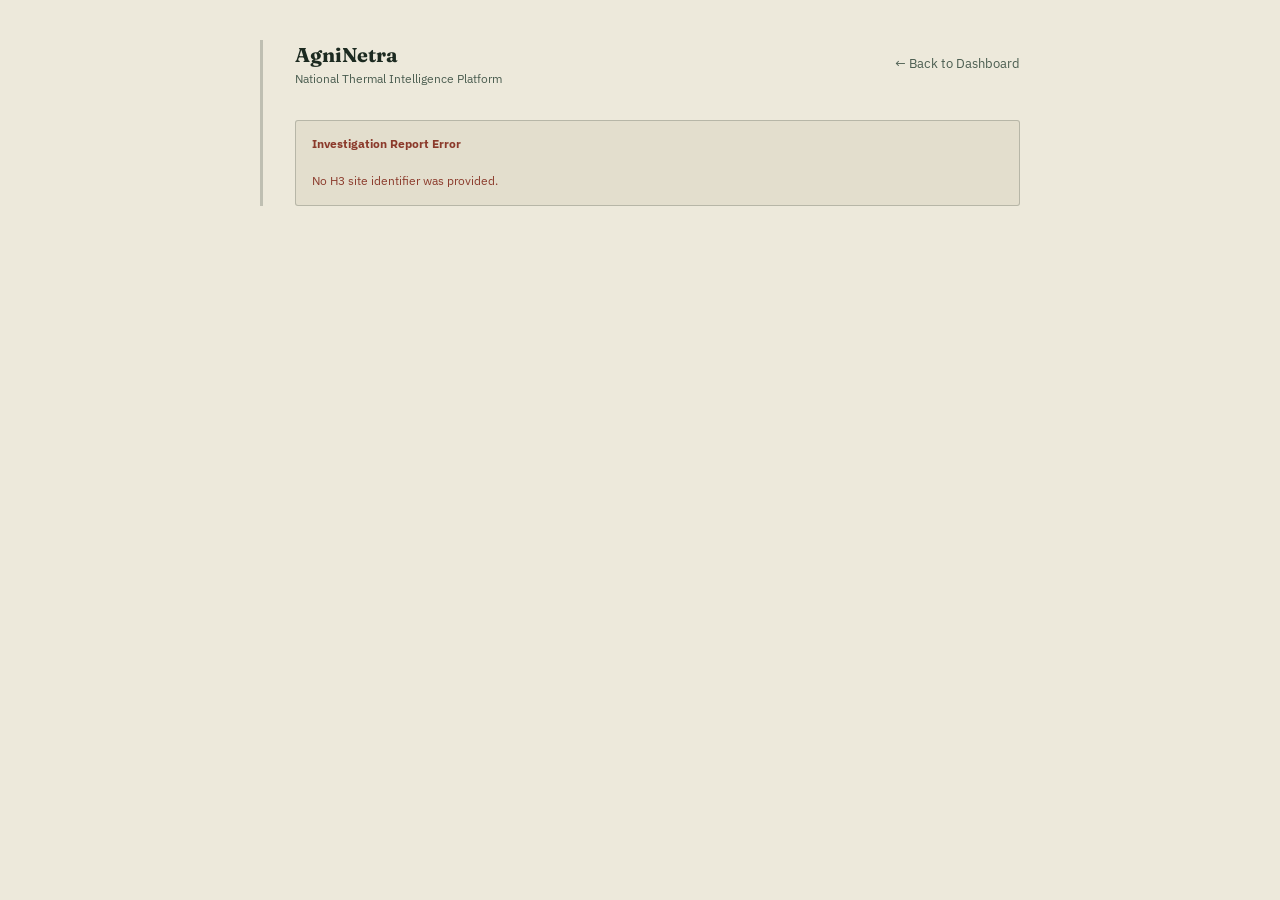
<file: frontend/dossier.html>
<!DOCTYPE html>
<html lang="en">
<head>
  <meta charset="UTF-8">
  <meta name="viewport" content="width=device-width, initial-scale=1.0">
  <title>AgniNetra | Investigation Dossier</title>
  <link rel="stylesheet" href="tokens.css">
  <style>
    .container {
      max-width: 820px;
      margin: 0 auto;
      padding: 40px 30px;
    }
    
    .spine {
      border-left: 3px solid var(--border-medium);
      padding-left: 32px;
    }
    
    .header {
      display: flex;
      justify-content: space-between;
      align-items: center;
      margin-bottom: 32px;
    }
    
    .brand-title {
      font-family: var(--font-display);
      font-weight: 700;
      font-size: 20px;
      color: var(--text-primary);
    }
    
    .brand-subtitle {
      font-family: var(--font-sans);
      font-size: 12px;
      color: var(--text-secondary);
    }
    
    .back-link {
      color: var(--text-secondary);
      font-family: var(--font-sans);
      font-size: 13px;
      text-decoration: none;
    }
    
    .back-link:hover {
      text-decoration: underline;
    }
    
    .title-block {
      background: var(--bg-surface);
      border: 1px solid var(--border-medium);
      border-radius: var(--radius-md);
      padding: 24px;
      margin-bottom: 32px;
      display: flex;
      justify-content: space-between;
      align-items: flex-start;
    }
    
    .title-text {
      font-family: var(--font-display);
      font-weight: 700;
      font-size: 22px;
      color: var(--text-primary);
      letter-spacing: 0.03em;
      margin-bottom: 4px;
    }
    
    .site-id {
      font-family: var(--font-mono);
      font-size: 13px;
      color: var(--text-secondary);
    }
    
    .metric-grid {
      display: grid;
      grid-template-columns: repeat(3, 1fr);
      gap: 12px;
      margin-bottom: 16px;
    }
    
    .metric-box {
      background: var(--bg-surface-elevated);
      border: 1px solid var(--border-subtle);
      border-radius: var(--radius-sm);
      padding: 14px;
    }
    
    .metric-label {
      font-family: var(--font-sans);
      font-size: 11px;
      color: var(--text-secondary);
      text-transform: uppercase;
      letter-spacing: 0.08em;
      margin-bottom: 4px;
    }
    
    .metric-value {
      font-family: var(--font-mono);
      font-size: 22px;
      font-weight: 700;
      color: var(--text-primary);
    }

    .classification-block {
      margin-bottom: 16px;
      display: grid;
      grid-template-columns: 1fr 1fr;
      gap: 12px;
    }

    .class-value {
      font-family: var(--font-display);
      font-size: 20px;
      font-weight: 700;
      text-transform: uppercase;
      color: var(--text-primary);
      margin-top: 4px;
    }

    .conf-value {
      font-family: var(--font-mono);
      font-size: 20px;
      font-weight: 700;
      color: var(--text-primary);
      margin-top: 4px;
    }

    .risk-bar-track {
      width: 100%;
      height: 8px;
      background: var(--bg-surface-subtle);
      margin: 12px 0 16px;
    }

    .risk-bar-fill {
      height: 100%;
    }

    .risk-high { background: var(--status-danger); }
    .risk-medium { background: var(--status-warning); }
    .risk-low { background: var(--status-success); }

    .ai-disclaimer {
      margin-top: 16px;
    }
    
    .evidence-header {
      margin-bottom: 12px;
    }

    .evidence-title {
      font-family: var(--font-display);
      font-size: 15px;
      color: var(--text-primary);
    }

    .evidence-subtext {
      font-family: var(--font-sans);
      font-size: 12px;
      color: var(--text-secondary);
    }

    .evidence-list {
      display: flex;
      flex-direction: column;
      gap: 6px;
    }

    .evidence-row {
      background: var(--bg-surface-elevated);
      border: 1px solid var(--border-subtle);
      border-radius: var(--radius-sm);
      padding: 11px 14px;
      display: grid;
      grid-template-columns: 1fr auto auto;
      align-items: center;
      gap: 16px;
    }

    .ev-feature {
      font-family: var(--font-sans);
      font-size: 13px;
      font-weight: 600;
      color: var(--text-primary);
    }

    .ev-contribution {
      font-family: var(--font-mono);
      font-size: 13px;
      font-weight: 700;
      text-align: right;
      color: var(--text-primary);
    }

    .ev-direction {
      font-family: var(--font-sans);
      font-size: 10px;
      font-weight: 700;
      text-transform: uppercase;
      letter-spacing: 0.08em;
    }

    .dir-supports { color: var(--status-success); }
    .dir-opposes { color: var(--status-danger); }

    .interpretation-text {
      font-family: var(--font-sans);
      font-size: 13px;
      color: var(--text-secondary);
      line-height: 1.7;
      margin-bottom: 20px;
    }
    
    .download-section {
      margin-top: 20px;
    }

    @media (max-width: 800px) {
      .container {
        padding: 20px 15px;
        max-width: none;
      }
      .metric-grid {
        grid-template-columns: repeat(2, 1fr);
      }
      .classification-block {
        grid-template-columns: 1fr;
      }
    }
  </style>
</head>
<body>
<div class="container">
  <div class="spine">
    <div class="header">
      <div>
        <div class="brand-title">AgniNetra</div>
        <div class="brand-subtitle">National Thermal Intelligence Platform</div>
      </div>
      <a href="/dashboard/" class="back-link">← Back to Dashboard</a>
    </div>
    
    <div id="content">
      <div style="text-align: center; color: var(--text-muted); font-size: 13px; padding: 40px;">
        Loading investigation dossier...
      </div>
    </div>
  </div>
</div>

<script>
async function loadReport() {
	const h3 = new URLSearchParams(window.location.search).get("h3");
	if (!h3) { showError("No H3 site identifier was provided."); return; }
	try {
		const response = await fetch(`/dossier-data?h3=${encodeURIComponent(h3)}`);
		if (!response.ok) throw new Error("Unable to load risk-site data.");
		const data = await response.json();
		if (data.error) { showError(data.error + ": " + h3); return; }
		const site = {
			h3_cell: data.h3_cell,
			latitude: data.latitude,
			longitude: data.longitude,
			...data.thermal_activity,
			classification: data.legacy_classification.classification,
			classification_confidence: data.legacy_classification.confidence,
			risk_score: data.risk.risk_score,
			priority: data.risk.priority,
			nightfire_match: data.multi_source_evidence.nightfire_match,
			nightfire_matches: data.multi_source_evidence.nightfire_matches,
			no2_mean: data.multi_source_evidence.no2_mean,
			no2_max: data.multi_source_evidence.no2_max,
			ml_classification: data.ml_classification.classification,
			ml_confidence: data.ml_classification.confidence,
			ml_model: data.ml_classification.model,
			pm25_kg: data.emissions?.pm25_kg ?? data.thermal_activity?.pm25_kg ?? null,
			co2_tonnes: data.emissions?.co2_tonnes ?? data.thermal_activity?.co2_tonnes ?? null,
			emissions_assumptions: data.emissions?.assumptions ?? "",
		};
		renderReport(site);
		renderAIEvidence(data);
	} catch (error) { console.error(error); showError("Unable to load the investigation report.<br><br>" + error.message); }
}

function renderReport(site) {
	const risk = Number(site.risk_score || 0);
	const priority = site.priority || (risk >= 70 ? "HIGH" : risk >= 40 ? "MEDIUM" : "LOW");
	const confidence = Number(site.ml_confidence || 0) * 100;
	const legacyConfidence = Number(site.classification_confidence || 0) * 100;
	const persistence = Number(site.persistence_score || 0) * 100;
	const nightfire = site.nightfire_match ? `YES (${site.nightfire_matches || 0})` : "NO";
	
    let caseStampClass = "case-stamp--low";
    if (priority === "HIGH") caseStampClass = "case-stamp--high";
    else if (priority === "MEDIUM") caseStampClass = "case-stamp--medium";
    
    let riskFillClass = "risk-low";
    if (priority === "HIGH") riskFillClass = "risk-high";
    else if (priority === "MEDIUM") riskFillClass = "risk-medium";

    document.getElementById("content").innerHTML = `
      <div class="title-block">
        <div>
          <div class="title-text">AGNI NETRA INVESTIGATION DOSSIER</div>
          <div class="site-id">Site ID: ${escapeHtml(site.h3_cell || "Unknown")}</div>
        </div>
        <div class="case-stamp ${caseStampClass} case-stamp--just-created">${priority}<br>PRIORITY</div>
      </div>

      <section class="folio">
        <div class="folio-heading">
          <span class="folio-number">Folio I</span>
          <span class="folio-title">Site Identification</span>
        </div>
        <hr class="folio-rule">
        ${row("H3 CELL", escapeHtml(site.h3_cell))}
        ${row("LATITUDE", format(site.latitude, 6))}
        ${row("LONGITUDE", format(site.longitude, 6))}
        ${row("OBSERVED", `${escapeHtml(site.first_detection || "N/A")} → ${escapeHtml(site.last_detection || "N/A")}`)}
      </section>

      <section class="folio">
        <div class="folio-heading">
          <span class="folio-number">Folio II</span>
          <span class="folio-title">Thermal Activity & Emissions</span>
        </div>
        <hr class="folio-rule">
        <div class="metric-grid">
          <div class="metric-box">
            <div class="metric-label">Detections</div>
            <div class="metric-value">${site.detection_count ?? "N/A"}</div>
          </div>
          <div class="metric-box">
            <div class="metric-label">Active Days</div>
            <div class="metric-value">${site.active_days ?? "N/A"}</div>
          </div>
          <div class="metric-box">
            <div class="metric-label">Persistence</div>
            <div class="metric-value">${persistence.toFixed(1)}%</div>
          </div>
        </div>
        ${row("AVERAGE FRP", format(site.avg_frp, 2) + " MW")}
        ${row("PEAK FRP", format(site.max_frp, 2) + " MW")}
        ${row("ESTIMATED PM2.5", site.pm25_kg != null ? format(site.pm25_kg, 2) + " kg" : "N/A")}
        ${row("ESTIMATED CO₂", site.co2_tonnes != null ? format(site.co2_tonnes, 3) + " tonnes" : "N/A")}
        <div class="emissions-assumptions" style="font-family:var(--font-sans);font-size:11px;color:var(--text-muted);margin-top:10px;line-height:1.5;padding:8px 10px;background:var(--bg-surface-elevated);border:1px solid var(--border-subtle);border-radius:var(--radius-sm);">
          <strong>Emissions Assumptions:</strong> ${escapeHtml(site.emissions_assumptions || "FRE estimated using avg FRP (MW) × active days × 86,400s × 0.05 duty cycle; biomass consumed via Wooster et al. 2005 (0.368 kg/MJ); emission factors are literature-typical values by source category (Akagi et al. 2011 style EFs), not site-measured. Treat as estimates.")}
        </div>
      </section>

      <section class="folio">
        <div class="folio-heading">
          <span class="folio-number">Folio III</span>
          <span class="folio-title">Multi-Source Evidence</span>
        </div>
        <hr class="folio-rule">
        ${row("VIIRS NIGHTFIRE", nightfire)}
        ${row("TROPOMI NO₂ CONTEXTUAL MEAN", format(site.no2_mean, 8))}
        ${row("TROPOMI NO₂ CONTEXTUAL MAXIMUM", format(site.no2_max, 8))}
        ${row("DAYTIME DETECTIONS", site.daytime_detections ?? "N/A")}
        ${row("NIGHTTIME DETECTIONS", site.nighttime_detections ?? "N/A")}
      </section>

      <section class="folio">
        <div class="folio-heading">
          <span class="folio-number">Folio IV</span>
          <span class="folio-title">AI Classification</span>
        </div>
        <hr class="folio-rule">
        <div class="classification-block">
          <div>
            <div class="eyebrow">PROBABLE SOURCE</div>
            <div class="class-value">PROBABLE SOURCE — ${escapeHtml(site.ml_classification || "Unknown").toUpperCase()}</div>
          </div>
          <div>
            <div class="eyebrow">MODEL CONFIDENCE</div>
            <div class="conf-value">${confidence.toFixed(1)}%</div>
          </div>
        </div>
        ${row("MODEL", escapeHtml(site.ml_model || "Unknown"))}
        ${row("PREVIOUS HEURISTIC", escapeHtml(site.classification || "Unknown") + " (" + legacyConfidence.toFixed(1) + "%)")}
        ${row("RISK SCORE", risk.toFixed(2) + " / 100")}
        ${row("PRIORITY", escapeHtml(priority))}
        
        <div class="risk-bar-track">
          <div class="risk-bar-fill ${riskFillClass}" style="width:${Math.min(risk, 100)}%"></div>
        </div>
        
        <div class="disclaimer-notice ai-disclaimer">
          AI-assisted classification. Model output indicates a probable thermal-source category and does not constitute ground-truth verification or regulatory enforcement evidence.
        </div>
      </section>

      <section class="folio" id="aiEvidenceCard">
        <div class="folio-heading">
          <span class="folio-number">Folio V</span>
          <span class="folio-title">Decision Evidence</span>
        </div>
        <hr class="folio-rule">
        <div id="aiEvidence">Loading model evidence...</div>
      </section>

      <section class="folio">
        <div class="folio-heading">
          <span class="folio-number">Folio VI</span>
          <span class="folio-title">Investigation Record</span>
        </div>
        <hr class="folio-rule">
        <div class="interpretation-text">
          AgniNetra combines satellite thermal observations, temporal persistence, fire radiative power, day/night activity and independent atmospheric and thermal-source evidence to prioritize this site for investigation.<br><br>The evidence-based ML system indicates a <strong>probable ${escapeHtml(site.ml_classification || "Unknown")}</strong> source category with model confidence of <strong>${confidence.toFixed(1)}%</strong>. The previous heuristic classification was <strong>${escapeHtml(site.classification || "Unknown")}</strong>. The calculated risk score is <strong>${risk.toFixed(2)} / 100</strong>, resulting in a <strong>${priority}</strong> investigation priority.
        </div>
        <div class="disclaimer-notice">
          <strong>Investigation Disclaimer</strong><br><br>This report is an AI-assisted intelligence product. It identifies and prioritizes locations for further investigation based on satellite-derived evidence. Classification and risk scores are not proof of illegal activity, industrial violations or an active fire. Ground verification and appropriate regulatory investigation are required before enforcement decisions are made.
        </div>
        <div class="download-section">
          <button onclick="downloadReport()" class="btn-ink">DOWNLOAD INVESTIGATION RECORD</button>
        </div>
      </section>
    `;
}

function renderAIEvidence(data) {
	const container = document.getElementById("aiEvidence");
	if (!container) return;

	const explanation = data.ai_explanation;
	if (!explanation || !explanation.features || explanation.features.length === 0) {
		container.innerHTML = '<div style="color: var(--text-muted); font-family: var(--font-sans); font-size: 13px;">No model explanation available for this site.</div>';
		return;
	}

	const rows = explanation.features.map(item => {
		const value = Number(item.shap_value);
		const direction = item.direction === "supports" ? "SUPPORTS" : "OPPOSES";
        const dirClass = item.direction === "supports" ? "dir-supports" : "dir-opposes";
		const feature = item.feature.replaceAll("_", " ").replace(/\b\w/g, character => character.toUpperCase());
		
        return `
        <div class="evidence-row">
          <div class="ev-feature">${escapeHtml(feature)}</div>
          <div class="ev-contribution">${value > 0 ? "+" : ""}${value.toFixed(4)}</div>
          <div class="ev-direction ${dirClass}">${direction}</div>
        </div>
        `;
	}).join("");

	container.innerHTML = `
      <div class="evidence-header">
        <div class="evidence-title">PROBABLE SOURCE — ${escapeHtml(explanation.prediction || "Unknown").toUpperCase()}</div>
        <div class="evidence-subtext">Top model features contributing to this probable source classification</div>
      </div>
      <div class="evidence-list">${rows}</div>
    `;
}

function downloadReport() {
	const h3 = new URLSearchParams(window.location.search).get("h3");
	if (!h3) {
		alert("Site ID not found.");
		return;
	}
	window.location.href = `/report/${encodeURIComponent(h3)}`;
}

function row(label, value) { 
    return `<div class="data-row"><span class="label">${label}</span><span class="value">${value}</span></div>`; 
}

function format(value, decimals) { 
    if (value === null || value === undefined || value === "") return "N/A"; 
    const number = Number(value); 
    return Number.isNaN(number) ? escapeHtml(String(value)) : number.toFixed(decimals); 
}

function escapeHtml(value) { 
    if (value === null || value === undefined) return ""; 
    return String(value).replaceAll("&", "&amp;").replaceAll("<", "&lt;").replaceAll(">", "&gt;").replaceAll('"', "&quot;").replaceAll("'", "&#039;"); 
}

function showError(message) { 
    document.getElementById("content").innerHTML = `<div class="disclaimer-notice" style="color: var(--status-danger)"><strong>Investigation Report Error</strong><br><br>${message}</div>`; 
}

loadReport();
</script>
</body>
</html>
</file>
<file: frontend/tokens.css>
/* ═══════════════════════════════════════════════════════════════
   AgniNetra — Thermal Intelligence Case File Design System
   Token file · v1.0
   ═══════════════════════════════════════════════════════════════ */

/* ── Google Fonts ─────────────────────────────────────────────── */
@import url('https://fonts.googleapis.com/css2?family=Fraunces:ital,opsz,wght@0,9..144,400;0,9..144,600;0,9..144,700;0,9..144,800;1,9..144,400&family=IBM+Plex+Mono:wght@400;500;600;700&family=IBM+Plex+Sans:ital,wght@0,300;0,400;0,500;0,600;0,700&display=swap');

/* ── Design Tokens ────────────────────────────────────────────── */
:root, [data-theme="ledger"] {
  /* Surfaces */
  --bg-app:               #EDE9DB;
  --bg-surface:           #F1EEE3;
  --bg-surface-elevated:  #E8E3D4;
  --bg-surface-subtle:    #E3DECD;
  --bg-card:              #F1EEE3;
  --bg-card-hover:        #EAE5D6;

  /* Borders */
  --border-subtle:        rgba(28, 42, 32, 0.12);
  --border-medium:        rgba(28, 42, 32, 0.22);
  --border-focus:         #1C2A20;

  /* Text */
  --text-primary:         #1C2A20;
  --text-secondary:       #4B5D50;
  --text-muted:           #7A8A7C;
  --text-inverse:         #F1EEE3;

  /* Primary (ink-based) */
  --primary:              #1C2A20;
  --primary-hover:        #0F1911;
  --primary-glow:         transparent;
  --primary-light:        #E8E3D4;
  --primary-surface:      rgba(28, 42, 32, 0.06);

  /* Status — restrained signal colors */
  --status-success:       #4B6B4E;
  --status-success-bg:    rgba(75, 107, 78, 0.12);
  --status-warning:       #9C7A24;
  --status-warning-bg:    rgba(156, 122, 36, 0.12);
  --status-danger:        #8B3A2B;
  --status-danger-bg:     rgba(139, 58, 43, 0.10);
  --status-info:          #4B5D50;
  --status-info-bg:       rgba(75, 93, 80, 0.10);

  /* Thermal accent */
  --thermal-accent:       #B65E2E;

  /* Shadows — paper-like, no glows */
  --shadow-sm:            0 1px 0 0 rgba(28, 42, 32, 0.08);
  --shadow-md:            0 2px 8px -2px rgba(28, 42, 32, 0.12);
  --shadow-lg:            0 8px 24px -6px rgba(28, 42, 32, 0.16);
  --shadow-glow:          none;

  /* Radii — restrained, document-like */
  --radius-sm:            2px;
  --radius-md:            3px;
  --radius-lg:            4px;
  --radius-full:          9999px;

  /* Typography */
  --font-display:         'Fraunces', Georgia, serif;
  --font-sans:            'IBM Plex Sans', system-ui, sans-serif;
  --font-mono:            'IBM Plex Mono', 'JetBrains Mono', monospace;
}

/* ── Reset & Base ─────────────────────────────────────────────── */
*, *::before, *::after { box-sizing: border-box; margin: 0; padding: 0; }

body {
  background: var(--bg-app);
  color: var(--text-primary);
  font-family: var(--font-sans);
  font-size: 14px;
  line-height: 1.5;
  -webkit-font-smoothing: antialiased;
  -moz-osx-font-smoothing: grayscale;
}

/* ── Typography Utilities ─────────────────────────────────────── */
.font-display { font-family: var(--font-display); }
.font-sans    { font-family: var(--font-sans); }
.font-mono    { font-family: var(--font-mono); }

.text-primary   { color: var(--text-primary); }
.text-secondary { color: var(--text-secondary); }
.text-muted     { color: var(--text-muted); }

/* ── Folio Heading ────────────────────────────────────────────── */
.folio {
  margin-bottom: 28px;
}

.folio-heading {
  display: flex;
  align-items: baseline;
  gap: 12px;
  margin-bottom: 4px;
  padding-bottom: 8px;
  border-bottom: 1px solid var(--border-medium);
}

.folio-number {
  font-family: var(--font-display);
  font-weight: 700;
  font-size: 0.7rem;
  letter-spacing: 0.1em;
  text-transform: uppercase;
  color: var(--text-secondary);
  white-space: nowrap;
}

.folio-title {
  font-family: var(--font-display);
  font-weight: 700;
  font-size: 0.82rem;
  letter-spacing: 0.06em;
  text-transform: uppercase;
  color: var(--text-primary);
}

.folio-rule {
  width: 100%;
  height: 1px;
  background: var(--border-medium);
  margin: 6px 0 16px;
  border: none;
}

/* ── Case Stamp ───────────────────────────────────────────────── */
.case-stamp {
  position: relative;
  display: inline-flex;
  align-items: center;
  justify-content: center;
  min-width: 108px;
  min-height: 72px;
  padding: 10px 14px;
  border: 2px solid currentColor;
  transform: rotate(-2deg);
  font-family: var(--font-display);
  font-weight: 600;
  font-size: 0.72rem;
  letter-spacing: 0.08em;
  text-transform: uppercase;
  text-align: center;
  line-height: 1.3;
}

.case-stamp--high     { color: var(--status-danger); }
.case-stamp--medium   { color: var(--status-warning); }
.case-stamp--low      { color: var(--status-success); }
.case-stamp--probable { color: var(--text-secondary); }

@keyframes case-stamp-press {
  0%   { transform: rotate(-2deg) scale(1.12); opacity: 0; }
  60%  { transform: rotate(-2deg) scale(0.97); opacity: 1; }
  100% { transform: rotate(-2deg) scale(1); }
}

.case-stamp--just-created {
  animation: case-stamp-press 220ms ease-out;
}

/* ── Eyebrow Label ────────────────────────────────────────────── */
.eyebrow {
  font-family: var(--font-sans);
  font-size: 0.625rem;
  font-weight: 700;
  letter-spacing: 0.12em;
  text-transform: uppercase;
  color: var(--text-secondary);
}

/* ── Data Row ─────────────────────────────────────────────────── */
.data-row {
  display: flex;
  justify-content: space-between;
  align-items: baseline;
  gap: 12px;
  padding: 9px 0;
  border-bottom: 1px solid var(--border-subtle);
  font-size: 13px;
}

.data-row:last-child { border-bottom: none; }

.data-row .label {
  color: var(--text-secondary);
  font-family: var(--font-sans);
}

.data-row .value {
  font-family: var(--font-mono);
  font-weight: 600;
  text-align: right;
  color: var(--text-primary);
}

/* ── Disclaimer Notice ────────────────────────────────────────── */
.disclaimer-notice {
  padding: 14px 16px;
  border: 1px solid var(--border-medium);
  border-radius: var(--radius-md);
  background: var(--bg-surface-subtle);
  color: var(--text-secondary);
  font-size: 0.73rem;
  line-height: 1.6;
  font-family: var(--font-sans);
}

/* ── Button — Ink ─────────────────────────────────────────────── */
.btn-ink {
  display: inline-flex;
  align-items: center;
  justify-content: center;
  gap: 6px;
  width: 100%;
  padding: 11px 16px;
  border: 1px solid var(--primary);
  border-radius: var(--radius-md);
  background: var(--primary);
  color: var(--text-inverse);
  font-family: var(--font-sans);
  font-size: 0.73rem;
  font-weight: 700;
  letter-spacing: 0.06em;
  text-transform: uppercase;
  cursor: pointer;
  text-decoration: none;
  transition: background 120ms ease, border-color 120ms ease;
}

.btn-ink:hover {
  background: var(--primary-hover);
  border-color: var(--primary-hover);
}

/* ── Scrollbar (subtle) ───────────────────────────────────────── */
::-webkit-scrollbar { width: 6px; }
::-webkit-scrollbar-track { background: transparent; }
::-webkit-scrollbar-thumb { background: var(--border-medium); border-radius: 3px; }
::-webkit-scrollbar-thumb:hover { background: var(--text-muted); }
</file>
